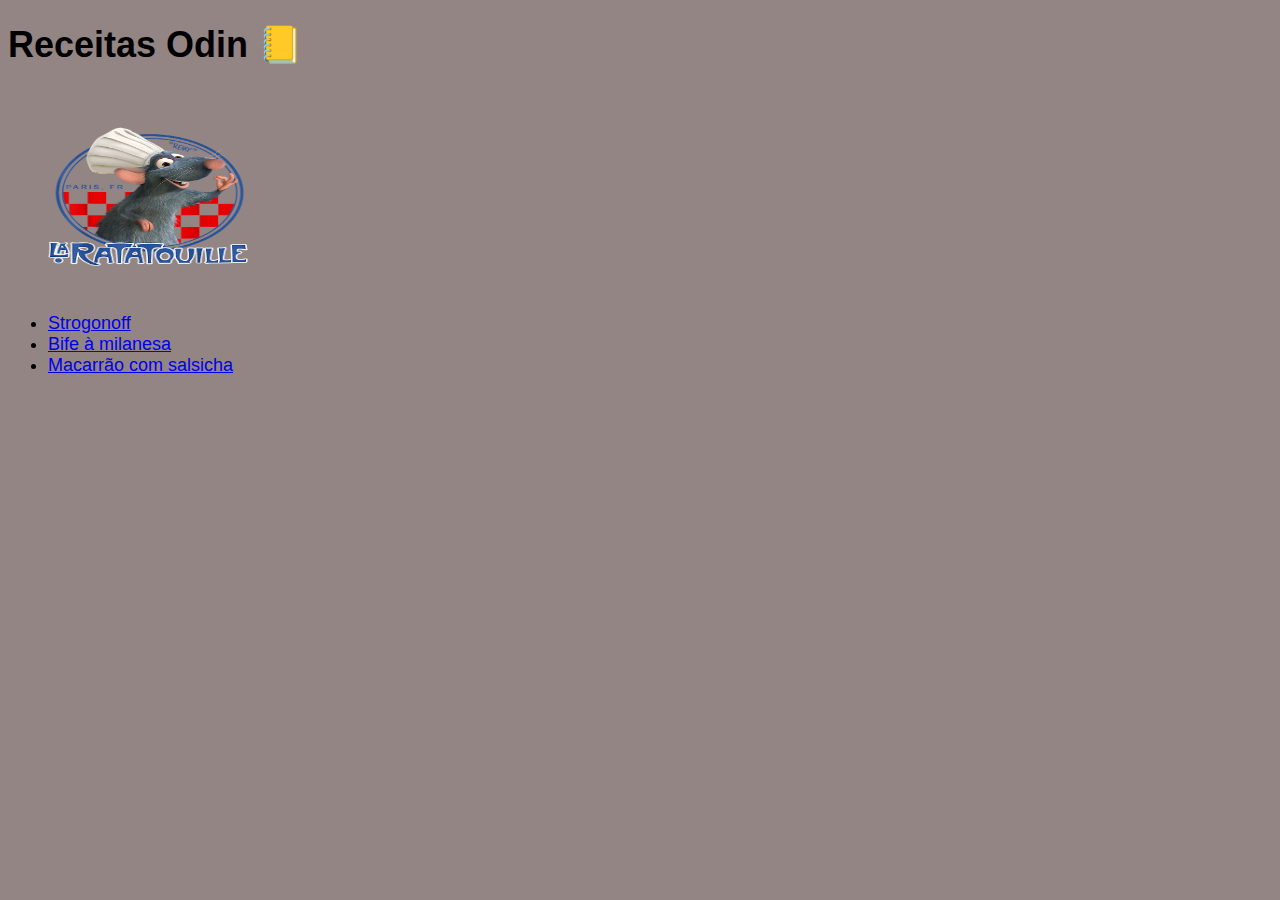
<file: index.html>
<!DOCTYPE html>
<html lang="pt-br">
<head>
    <meta charset="UTF-8">
    <meta name="viewport" content="width=device-width, initial-scale=1.0">
    <title>Projeto de Receitas Odin</title>
    <link rel="stylesheet" href="style.css">
    <link rel="apple-touch-icon" sizes="180x180" href="favicon_io/android-chrome-192x192.png">
<link rel="icon" type="image/png" sizes="32x32" href="favicon_io/favicon-32x32.png">
<link rel="icon" type="image/png" sizes="16x16" href="favicon_io/favicon-16x16.png">
<link rel="manifest" href="favicon_io/site.webmanifest">
<body>
    <h1>Receitas Odin 📒</h1>
    <img src="img/img-ratatouille.jpg" alt="rato_cheff" height="200" width="280">
    <ul>
   <li><a href="recipes/strogonoff.html">Strogonoff</a></li> 
   <li><a href="recipes/bife_a_milanesa.html">Bife à milanesa</a></li>
   <li><a href="recipes/macarrao_salsicha.html">Macarrão com salsicha</a></li>
    </ul>

</body>
</html>
</file>
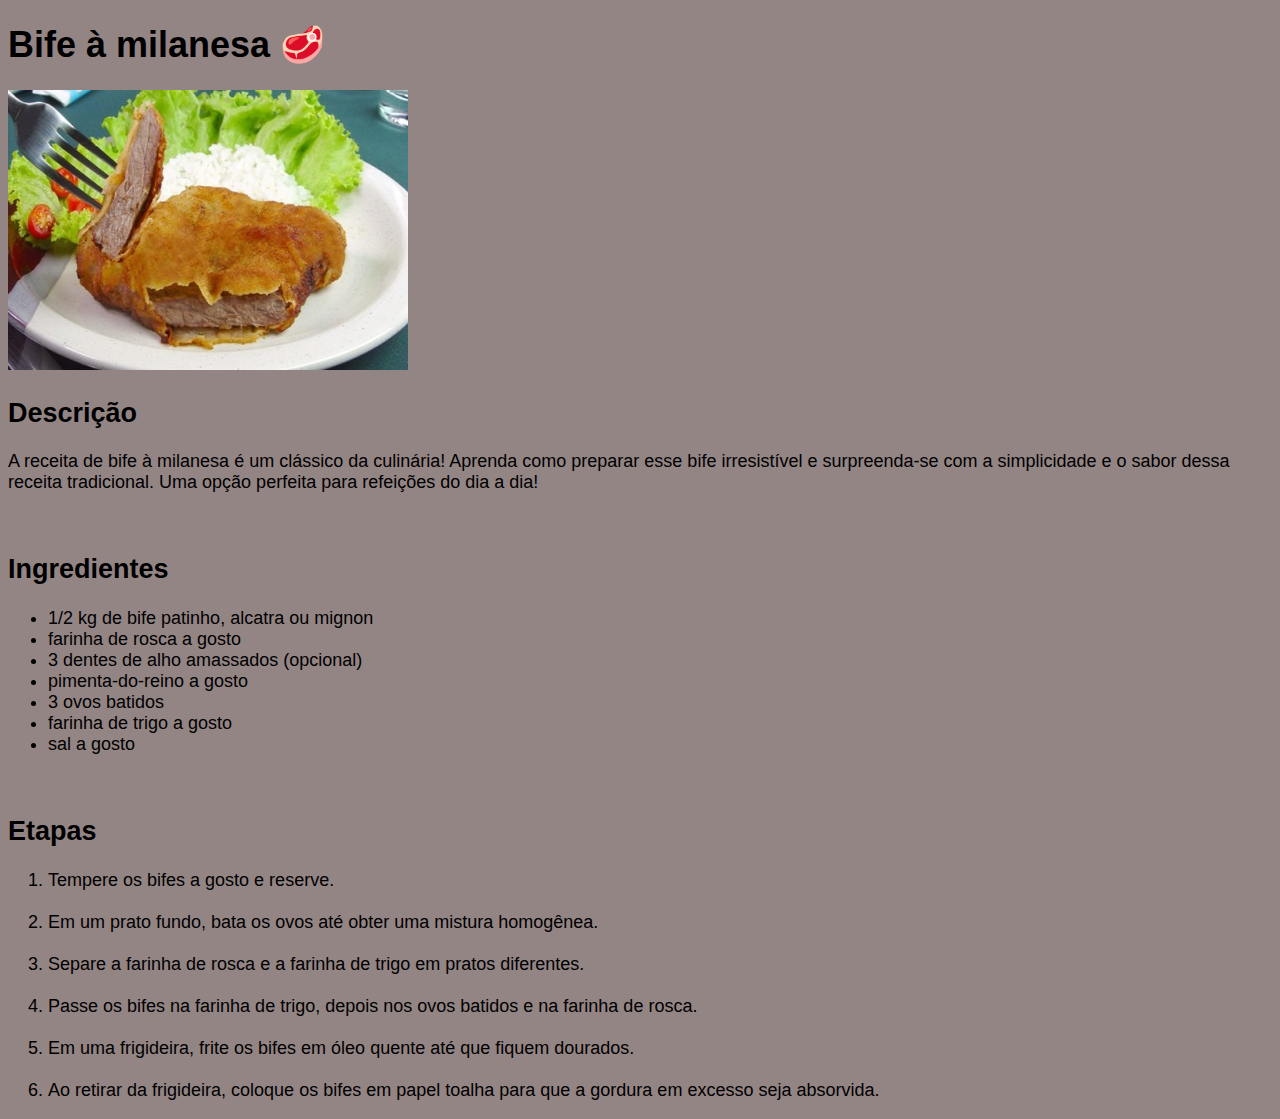
<file: recipes/bife_a_milanesa.html>
<!DOCTYPE html>
<html lang="pt-br">
<head>
    <meta charset="UTF-8">
    <meta name="viewport" content="width=device-width, initial-scale=1.0">
    <title>Receita de Bife à milanesa</title>
    <link rel="stylesheet" href="../style.css">
    <link rel="apple-touch-icon" sizes="180x180" href="../favicon_io/android-chrome-192x192.png">
    <link rel="icon" type="image/png" sizes="32x32" href="../favicon_io/favicon-32x32.png">
    <link rel="icon" type="image/png" sizes="16x16" href="../favicon_io/favicon-16x16.png">
    <link rel="manifest" href="../favicon_io/site.webmanifest">
</head>
<body>
    <h1>Bife à milanesa 🥩</h1>
    <img src="../img/img-bife.jpg" alt="bife_a_milanesa" height="280" width="400">
    <h2>Descrição</h2>
    <p>A receita de bife à milanesa é um clássico da culinária! Aprenda como preparar esse bife irresistível e surpreenda-se com a simplicidade e o sabor dessa receita tradicional. Uma opção perfeita para refeições do dia a dia!</p><br>

    <h2>Ingredientes</h2>
    <ul>
        <li>1/2 kg de bife patinho, alcatra ou mignon</li>
        <li>farinha de rosca a gosto</li>
        <li>3 dentes de alho amassados (opcional)</li>
        <li>pimenta-do-reino a gosto</li>
        <li>3 ovos batidos</li>
        <li>farinha de trigo a gosto</li>
        <li>sal a gosto</li>
    </ul><br>

    <h2>Etapas</h2>
    <ol>
        <li>Tempere os bifes a gosto e reserve.</li><br>
        <li>Em um prato fundo, bata os ovos até obter uma mistura homogênea.</li><br>
        <li>Separe a farinha de rosca e a farinha de trigo em pratos diferentes.</li><br>
        <li>Passe os bifes na farinha de trigo, depois nos ovos batidos e na farinha de rosca.</li><br>
        <li>Em uma frigideira, frite os bifes em óleo quente até que fiquem dourados.</li><br>
        <li>Ao retirar da frigideira, coloque os bifes em papel toalha para que a gordura em excesso seja absorvida.</li>
    </ol>


</body>
</html>
</file>
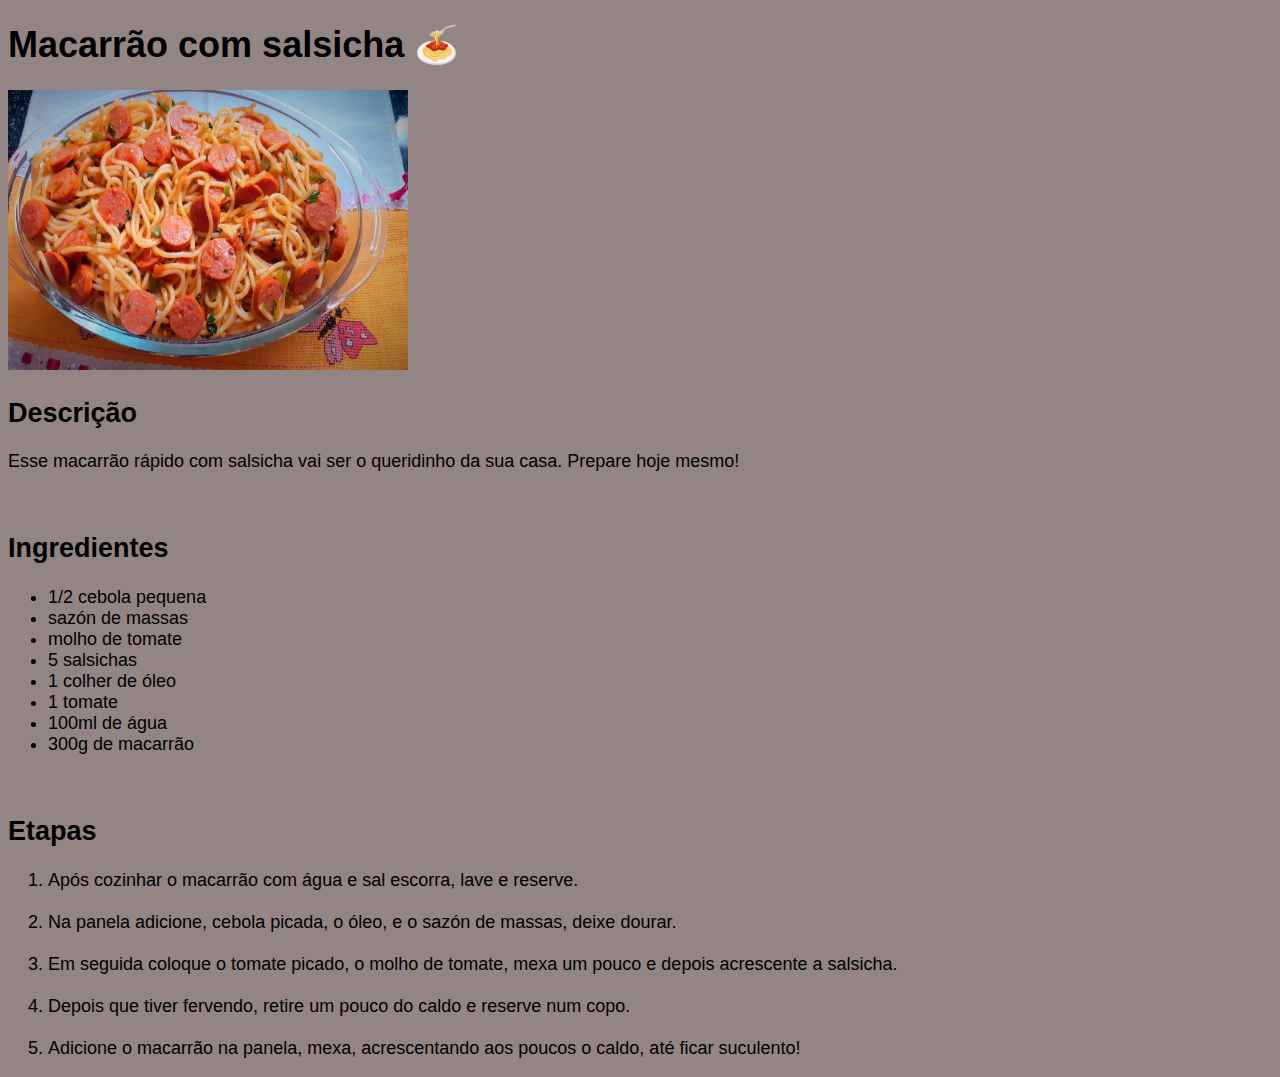
<file: recipes/macarrao_salsicha.html>
<!DOCTYPE html>
<html lang="pt-br">
<head>
    <meta charset="UTF-8">
    <meta name="viewport" content="width=device-width, initial-scale=1.0">
    <title>Receita de Macarrão com Salsicha</title>
    <link rel="stylesheet" href="../style.css">
    <link rel="apple-touch-icon" sizes="180x180" href="../favicon_io/android-chrome-192x192.png">
    <link rel="icon" type="image/png" sizes="32x32" href="../favicon_io/favicon-32x32.png">
    <link rel="icon" type="image/png" sizes="16x16" href="../favicon_io/favicon-16x16.png">
    <link rel="manifest" href="../favicon_io/site.webmanifest">
</head>
<body>
    <h1>Macarrão com salsicha 🍝</h1>
    <img src="../img/img-macarrao.jpg" alt="img_macarrao" height="280" width="400">
    <h2>Descrição</h2>
    <p>Esse macarrão rápido com salsicha vai ser o queridinho da sua casa. Prepare hoje mesmo!</p><br>

    <h2>Ingredientes</h2>
    <ul>
        <li>1/2 cebola pequena</li>
        <li>sazón de massas</li>
        <li>molho de tomate</li>
        <li>5 salsichas</li>
        <li>1 colher de óleo</li>
        <li>1 tomate</li>
        <li>100ml de água</li>
        <li>300g de macarrão</li>
    </ul><br>

    <h2>Etapas</h2>
    <ol>
        <li>Após cozinhar o macarrão com água e sal escorra, lave e reserve.</li><br>
        <li>Na panela adicione, cebola picada, o óleo, e o sazón de massas, deixe dourar.</li><br>
        <li>Em seguida coloque o tomate picado, o molho de tomate, mexa um pouco e depois acrescente a salsicha.</li><br>
        <li>Depois que tiver fervendo, retire um pouco do caldo e reserve num copo.</li><br>
        <li>Adicione o macarrão na panela, mexa, acrescentando aos poucos o caldo, até ficar suculento!</li>
    </ol>


</body>
</html>
</file>
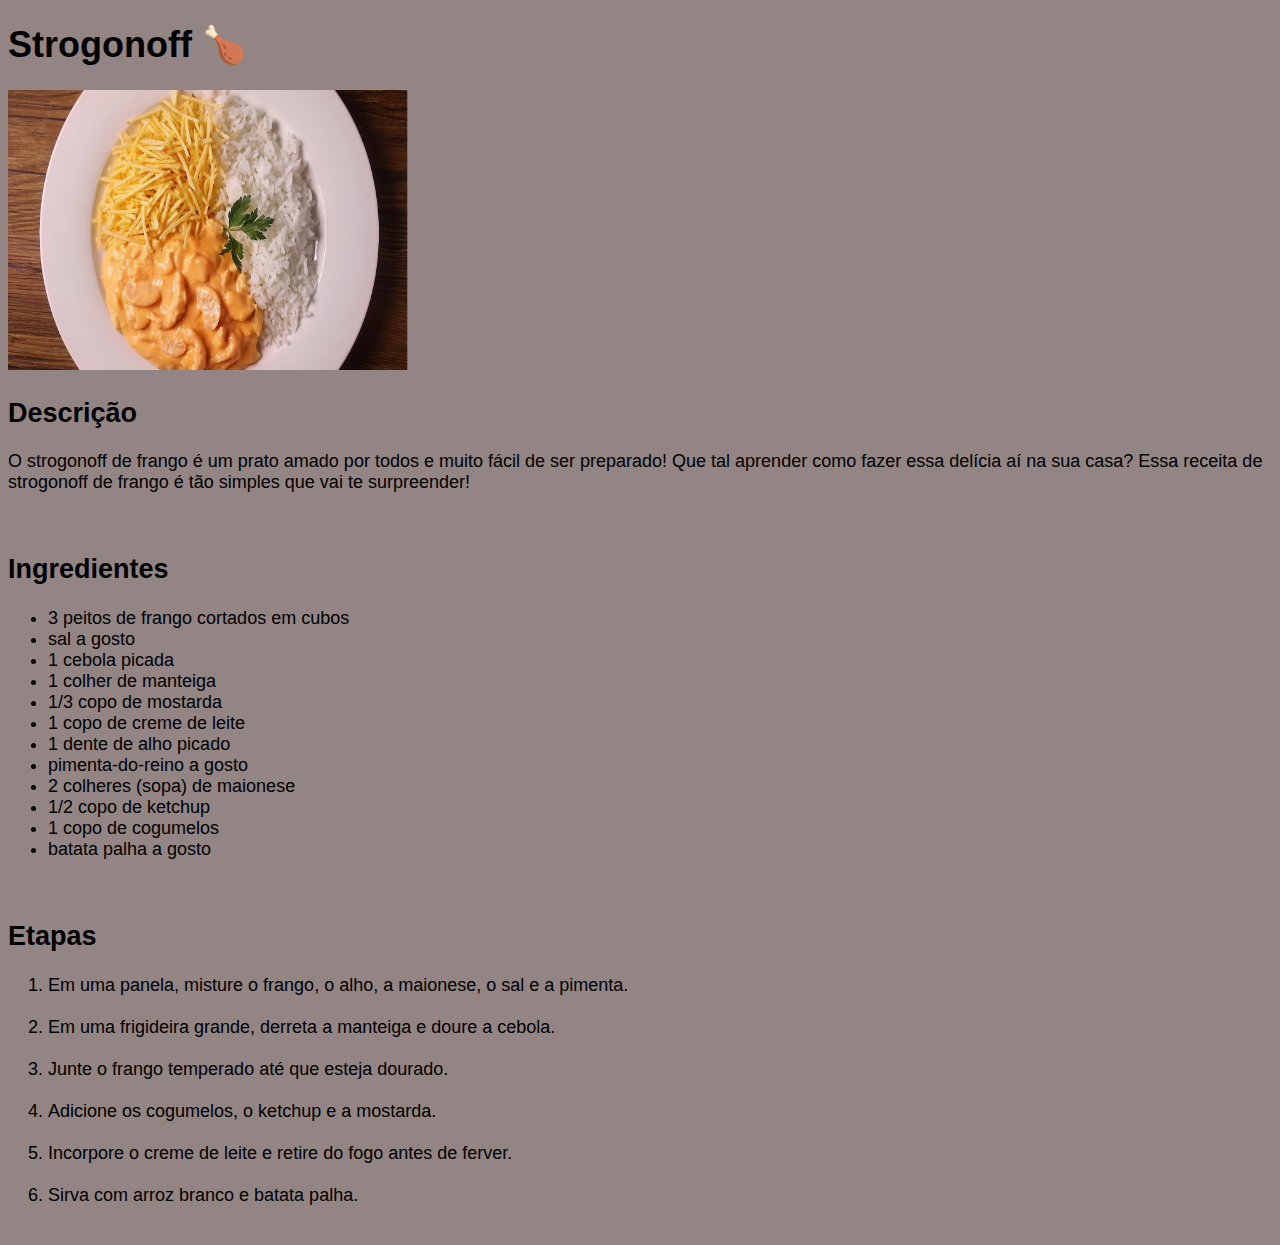
<file: recipes/strogonoff.html>
<!DOCTYPE html>
<html lang="pt-br">
<head>
    <meta charset="UTF-8">
    <meta name="viewport" content="width=device-width, initial-scale=1.0">
    <title>Receita de Strogonoff</title>
    <link rel="stylesheet" href="../style.css">
    <link rel="apple-touch-icon" sizes="180x180" href="../favicon_io/android-chrome-192x192.png">
    <link rel="icon" type="image/png" sizes="32x32" href="../favicon_io/favicon-32x32.png">
    <link rel="icon" type="image/png" sizes="16x16" href="../favicon_io/favicon-16x16.png">
    <link rel="manifest" href="../favicon_io/site.webmanifest">
</head>
<body>
    <h1>Strogonoff 🍗</h1>
<img src="../img/img-strogonoff.jpg" alt="img_strogonoff" height="280" width="400">
    <h2>Descrição</h2>
    <p>O strogonoff de frango é um prato amado por todos e muito fácil de ser preparado! Que tal aprender como fazer essa delícia aí na sua casa? Essa receita de strogonoff de frango é tão simples que vai te surpreender!</p><br>

    <h2>Ingredientes</h2>
    <ul>
        <li>3 peitos de frango cortados em cubos</li>
        <li>sal a gosto</li>
        <li>1 cebola picada</li>
        <li>1 colher de manteiga</li>
        <li>1/3 copo de mostarda</li>
        <li>1 copo de creme de leite</li>
        <li>1 dente de alho picado</li>
        <li>pimenta-do-reino a gosto</li>
        <li>2 colheres (sopa) de maionese</li>
        <li>1/2 copo de ketchup</li>
        <li>1 copo de cogumelos</li>
        <li>batata palha a gosto</li>
    </ul><br>

    <h2>Etapas</h2>
    <ol>
        <li>Em uma panela, misture o frango, o alho, a maionese, o sal e a pimenta.</li><br>
        <li>Em uma frigideira grande, derreta a manteiga e doure a cebola.</li><br>
        <li>Junte o frango temperado até que esteja dourado.</li><br>
        <li>Adicione os cogumelos, o ketchup e a mostarda.</li><br>
        <li>Incorpore o creme de leite e retire do fogo antes de ferver.</li><br>
        <li>Sirva com arroz branco e batata palha.</li><br>
    </ol>



</body>
</html>
</file>
<file: style.css>
body {
    background-color: rgb(148, 133, 133);
    font-size: 18px;
    font-family: 'Gill Sans', 'Gill Sans MT', Calibri, 'Trebuchet MS', sans-serif;
}
</file>
